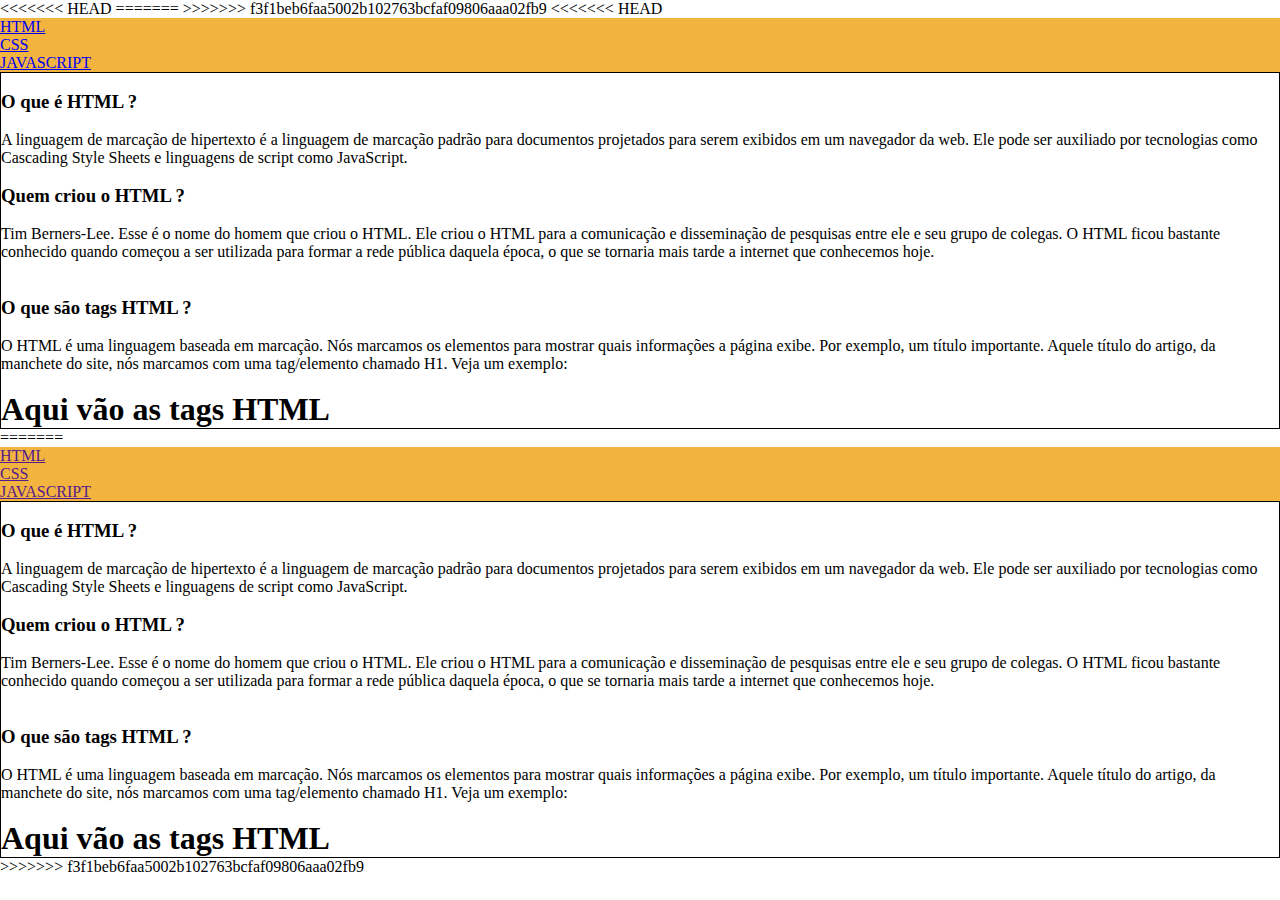
<file: index.html>
<!DOCTYPE html>
<html lang="pt-br">
<<<<<<< HEAD

=======
>>>>>>> f3f1beb6faa5002b102763bcfaf09806aaa02fb9
<head>
    <meta charset="UTF-8">
    <meta http-equiv="X-UA-Compatible" content="IE=edge">
    <meta name="viewport" content="width=device-width, initial-scale=1.0">
<<<<<<< HEAD
    <title>HTML</title>
    <link rel="stylesheet" href="estilo.css">
</head>

<body>
    <nav>
        <div class="cabecalho">
            <ul>
                <li><a href="index.html">HTML</a></li>
                <li><a href="css.html">CSS</a></li>
                <li><a href="javascript.html">JAVASCRIPT</a></li>

            </ul>
        </div>
    </nav>

    <header>
        <div id="pagina"><br>
            <h3>O que é HTML ?</h3><br>

            <p>
                A linguagem de marcação de hipertexto é a linguagem de marcação padrão para documentos projetados para serem exibidos em um navegador da web. Ele pode ser auxiliado por tecnologias como Cascading Style Sheets e linguagens de script como JavaScript.
            </p>
            <br>

            <h3>Quem criou o HTML ?</h3>
            <br>
            <p>


                Tim Berners-Lee. Esse é o nome do homem que criou o HTML. Ele criou o HTML para a comunicação e disseminação de pesquisas entre ele e seu grupo de colegas. O HTML ficou bastante conhecido quando começou a ser utilizada para formar a rede pública daquela
                época, o que se tornaria mais tarde a internet que conhecemos hoje.
            </p>

            <br><br>
            <h3>O que são tags HTML ?</h3>

            <br>
            <p>
                O HTML é uma linguagem baseada em marcação. Nós marcamos os elementos para mostrar quais informações a página exibe. Por exemplo, um título importante. Aquele título do artigo, da manchete do site, nós marcamos com uma tag/elemento chamado H1. Veja um
                exemplo:
            </p>
            <br>
            <div id="citar">
                <h1>Aqui vão as tags HTML </h1>
            </div>





        </div>



    </header>

</body>

=======
    <title>Testando</title>
    <link rel="stylesheet" href="estilo.css">
</head>
<body>
<nav>
    <div class="cabecalho">
        <ul>
            <li><a href="">HTML</a></li>
            <li><a href="">CSS</a></li>
            <li><a href="">JAVASCRIPT</a></li>
         
        </ul>
    </div>
</nav>

<header>
    <div id="pagina"><br>
        <h3>O que é HTML ?</h3><br>

        <p>
            A linguagem de marcação de hipertexto é a linguagem de 
            marcação padrão para documentos projetados para serem exibidos em um 
            navegador da web. Ele pode ser auxiliado por tecnologias como Cascading Style Sheets 
            e linguagens de script como JavaScript.
        </p>
        <br>

        <h3>Quem criou o HTML ?</h3>
        <br>
        <p>
        

            Tim Berners-Lee. Esse é o nome do homem que criou o HTML. Ele criou o HTML para 
            a comunicação e disseminação de pesquisas entre ele e seu grupo de colegas.
             O HTML ficou bastante conhecido quando começou a ser utilizada para formar a 
             rede pública daquela época, o que se tornaria mais tarde a internet que 
             conhecemos hoje.
        </p>

        <br><br>
            <h3>O que são tags HTML ?</h3>
            
        <br>
        <p>
            O HTML é uma linguagem baseada em marcação. 
            Nós marcamos os elementos para mostrar quais informações a página exibe. 
            Por exemplo, um título importante. Aquele título do artigo, da manchete do site, 
            nós marcamos com uma tag/elemento chamado H1. Veja um exemplo:            
        </p>
        <br>
        <div id="citar">
                <h1>Aqui vão as tags HTML </h1>
        </div>
    </div>
    


</header>

</body>
>>>>>>> f3f1beb6faa5002b102763bcfaf09806aaa02fb9
</html>
</file>
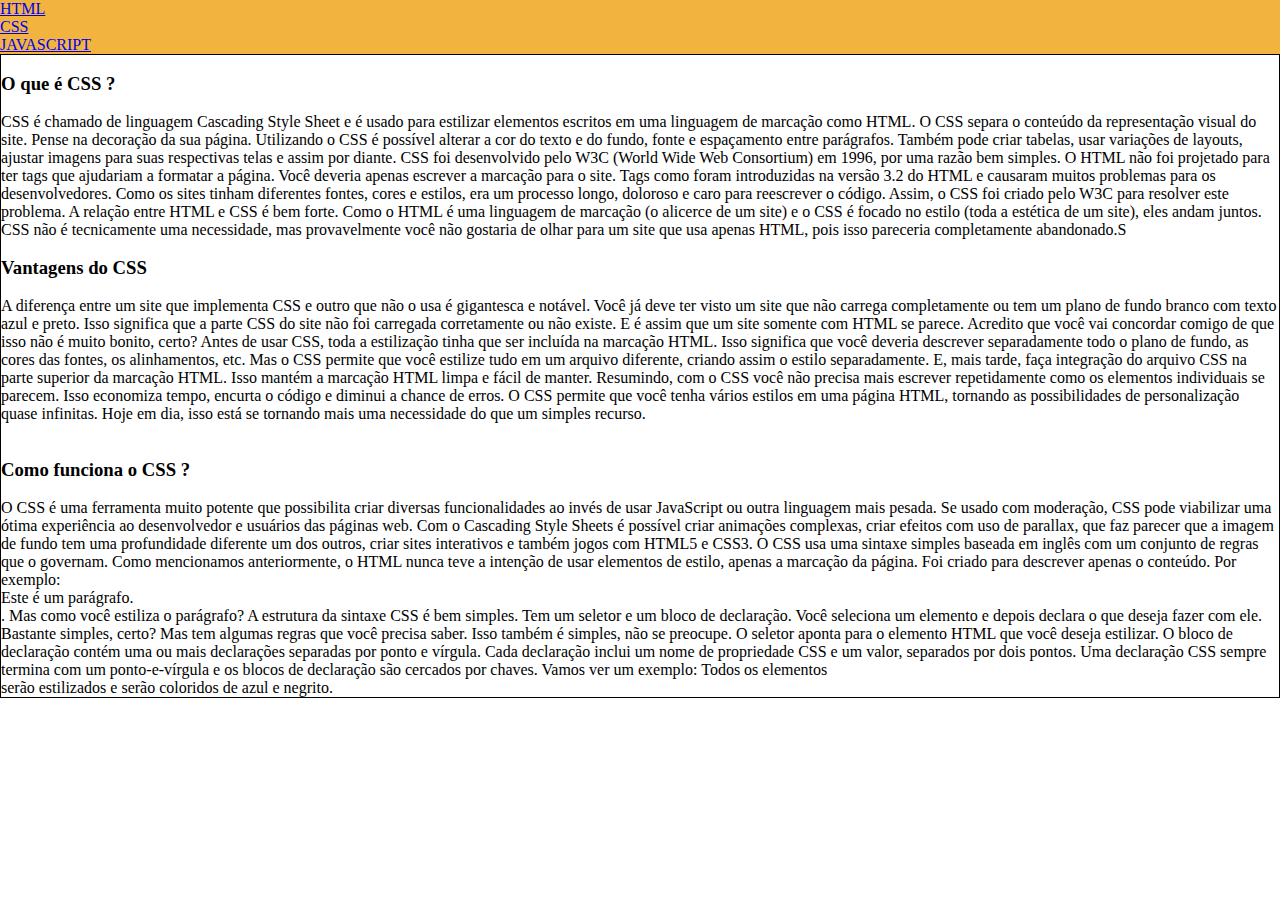
<file: css.html>
<!DOCTYPE html>
<html lang="pt-br">

<head>
    <meta charset="UTF-8">
    <meta http-equiv="X-UA-Compatible" content="IE=edge">
    <meta name="viewport" content="width=device-width, initial-scale=1.0">
    <title>O que é CSS ?</title>
    <link rel="stylesheet" href="estilo.css">
</head>

<body>
    <nav>
        <div class="cabecalho">
            <ul>
                <li><a href="index.html">HTML</a></li>
                <li><a href="css.html">CSS</a></li>
                <li><a href="javascript.html">JAVASCRIPT</a></li>

            </ul>
        </div>
    </nav>

    <header>
        <div id="pagina"><br>
            <h3>O que é CSS ?</h3><br>

            <p>
                CSS é chamado de linguagem Cascading Style Sheet e é usado para estilizar elementos escritos em uma linguagem de marcação como HTML. O CSS separa o conteúdo da representação visual do site. Pense na decoração da sua página. Utilizando o CSS é possível
                alterar a cor do texto e do fundo, fonte e espaçamento entre parágrafos. Também pode criar tabelas, usar variações de layouts, ajustar imagens para suas respectivas telas e assim por diante. CSS foi desenvolvido pelo W3C (World Wide Web
                Consortium) em 1996, por uma razão bem simples. O HTML não foi projetado para ter tags que ajudariam a formatar a página. Você deveria apenas escrever a marcação para o site. Tags como
                <font> foram introduzidas na versão 3.2 do HTML e causaram muitos problemas para os desenvolvedores. Como os sites tinham diferentes fontes, cores e estilos, era um processo longo, doloroso e caro para reescrever o código. Assim, o CSS foi criado
                    pelo W3C para resolver este problema. A relação entre HTML e CSS é bem forte. Como o HTML é uma linguagem de marcação (o alicerce de um site) e o CSS é focado no estilo (toda a estética de um site), eles andam juntos. CSS não é tecnicamente
                    uma necessidade, mas provavelmente você não gostaria de olhar para um site que usa apenas HTML, pois isso pareceria completamente abandonado.S

            </p>
            <br>

            <h3>Vantagens do CSS</h3>
            <br>
            <p>


                A diferença entre um site que implementa CSS e outro que não o usa é gigantesca e notável. Você já deve ter visto um site que não carrega completamente ou tem um plano de fundo branco com texto azul e preto. Isso significa que a parte CSS do site não
                foi carregada corretamente ou não existe. E é assim que um site somente com HTML se parece. Acredito que você vai concordar comigo de que isso não é muito bonito, certo? Antes de usar CSS, toda a estilização tinha que ser incluída na marcação
                HTML. Isso significa que você deveria descrever separadamente todo o plano de fundo, as cores das fontes, os alinhamentos, etc. Mas o CSS permite que você estilize tudo em um arquivo diferente, criando assim o estilo separadamente. E,
                mais tarde, faça integração do arquivo CSS na parte superior da marcação HTML. Isso mantém a marcação HTML limpa e fácil de manter. Resumindo, com o CSS você não precisa mais escrever repetidamente como os elementos individuais se parecem.
                Isso economiza tempo, encurta o código e diminui a chance de erros. O CSS permite que você tenha vários estilos em uma página HTML, tornando as possibilidades de personalização quase infinitas. Hoje em dia, isso está se tornando mais uma
                necessidade do que um simples recurso.
            </p>

            <br><br>
            <h3>Como funciona o CSS ?</h3>

            <br>
            <p>
                O CSS é uma ferramenta muito potente que possibilita criar diversas funcionalidades ao invés de usar JavaScript ou outra linguagem mais pesada. Se usado com moderação, CSS pode viabilizar uma ótima experiência ao desenvolvedor e usuários das páginas web.
                Com o Cascading Style Sheets é possível criar animações complexas, criar efeitos com uso de parallax, que faz parecer que a imagem de fundo tem uma profundidade diferente um dos outros, criar sites interativos e também jogos com HTML5
                e CSS3. O CSS usa uma sintaxe simples baseada em inglês com um conjunto de regras que o governam. Como mencionamos anteriormente, o HTML nunca teve a intenção de usar elementos de estilo, apenas a marcação da página. Foi criado para descrever
                apenas o conteúdo. Por exemplo:
                <p>Este é um parágrafo.</p>. Mas como você estiliza o parágrafo? A estrutura da sintaxe CSS é bem simples. Tem um seletor e um bloco de declaração. Você seleciona um elemento e depois declara o que deseja fazer com ele. Bastante simples,
                certo? Mas tem algumas regras que você precisa saber. Isso também é simples, não se preocupe. O seletor aponta para o elemento HTML que você deseja estilizar. O bloco de declaração contém uma ou mais declarações separadas por ponto e vírgula.
                Cada declaração inclui um nome de propriedade CSS e um valor, separados por dois pontos. Uma declaração CSS sempre termina com um ponto-e-vírgula e os blocos de declaração são cercados por chaves. Vamos ver um exemplo: Todos os elementos
                <p> serão estilizados e serão coloridos de azul e negrito.
                </p>





        </div>



    </header>

</body>

</html>
</file>
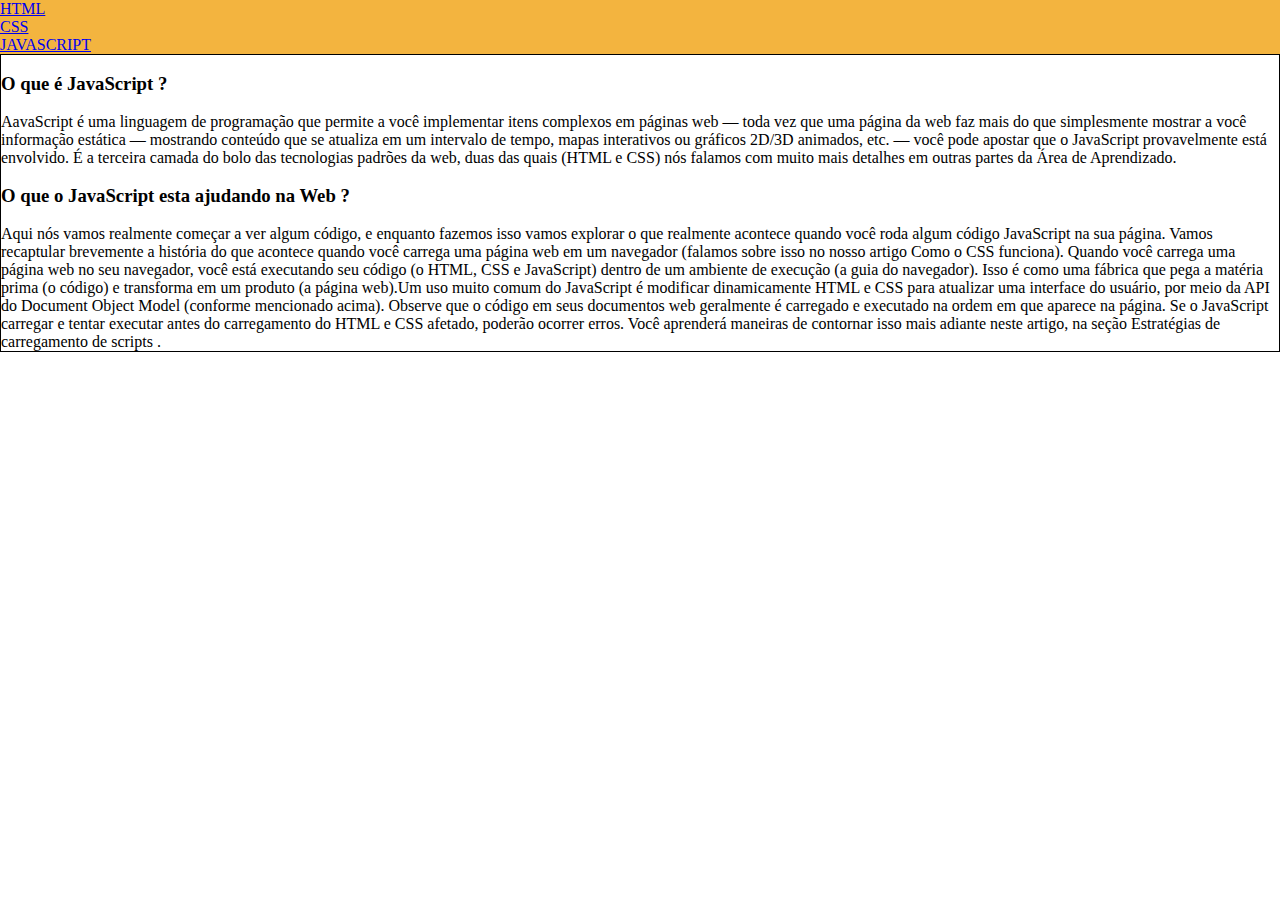
<file: javascript.html>
<!DOCTYPE html>
<html lang="pt-br">

<head>
    <meta charset="UTF-8">
    <meta http-equiv="X-UA-Compatible" content="IE=edge">
    <meta name="viewport" content="width=device-width, initial-scale=1.0">
    <title>HTML</title>
    <link rel="stylesheet" href="estilo.css">
</head>

<body>
    <nav>
        <div class="cabecalho">
            <ul>
                <li><a href="index.html">HTML</a></li>
                <li><a href="css.html">CSS</a></li>
                <li><a href="javascript.html">JAVASCRIPT</a></li>

            </ul>
        </div>
    </nav>

    <header>
        <div id="pagina"><br>
            <h3>O que é JavaScript ?</h3><br>

            <p>
                AavaScript é uma linguagem de programação que permite a você implementar itens complexos em páginas web — toda vez que uma página da web faz mais do que simplesmente mostrar a você informação estática — mostrando conteúdo que se atualiza em um intervalo
                de tempo, mapas interativos ou gráficos 2D/3D animados, etc. — você pode apostar que o JavaScript provavelmente está envolvido. É a terceira camada do bolo das tecnologias padrões da web, duas das quais (HTML e CSS) nós falamos com muito
                mais detalhes em outras partes da Área de Aprendizado.
            </p>

            <br>

            <h3>O que o JavaScript esta ajudando na Web ?</h3>
            <br>
            <p>
                Aqui nós vamos realmente começar a ver algum código, e enquanto fazemos isso vamos explorar o que realmente acontece quando você roda algum código JavaScript na sua página. Vamos recaptular brevemente a história do que acontece quando você carrega uma
                página web em um navegador (falamos sobre isso no nosso artigo Como o CSS funciona). Quando você carrega uma página web no seu navegador, você está executando seu código (o HTML, CSS e JavaScript) dentro de um ambiente de execução (a guia
                do navegador). Isso é como uma fábrica que pega a matéria prima (o código) e transforma em um produto (a página web).Um uso muito comum do JavaScript é modificar dinamicamente HTML e CSS para atualizar uma interface do usuário, por meio
                da API do Document Object Model (conforme mencionado acima). Observe que o código em seus documentos web geralmente é carregado e executado na ordem em que aparece na página. Se o JavaScript carregar e tentar executar antes do carregamento
                do HTML e CSS afetado, poderão ocorrer erros. Você aprenderá maneiras de contornar isso mais adiante neste artigo, na seção Estratégias de carregamento de scripts .
            </p>

        </div>



    </header>

</body>

</html>
</file>
<file: estilo.css>
* {
    margin: 0;
    padding: 0;
}

.cabecalho {
    background-color: #f3b43f;
}

header {
    border: 1px solid black;
}
<<<<<<< HEAD

li {
    display: inline;
}

li a {
=======
li {display: inline;}

li a{
>>>>>>> f3f1beb6faa5002b102763bcfaf09806aaa02fb9
    width: 160px;
    padding: 16px;
    display: inline-block;
    font-size: 20px;
    text-align: center;
    font-family: Verdana, Geneva, Tahoma, sans-serif;
    text-decoration: none;
}

li a:hover {
    background-color: white;
    color: black;
}

p {
    background-color: white;
}

#pagina {
    background-color: white;
    font-size: 20px;
    font-family: Arial, Helvetica, sans-serif;
<<<<<<< HEAD
=======
    
>>>>>>> f3f1beb6faa5002b102763bcfaf09806aaa02fb9
}

#citar {
    width: 700px;
    border: 2px solid black;
    background-color: #ccc0c0;
    margin: auto;
    display: block;
<<<<<<< HEAD
}

#decoration {
    list-style-type: circle;
    text-decoration: dashed;
=======
>>>>>>> f3f1beb6faa5002b102763bcfaf09806aaa02fb9
}
</file>
